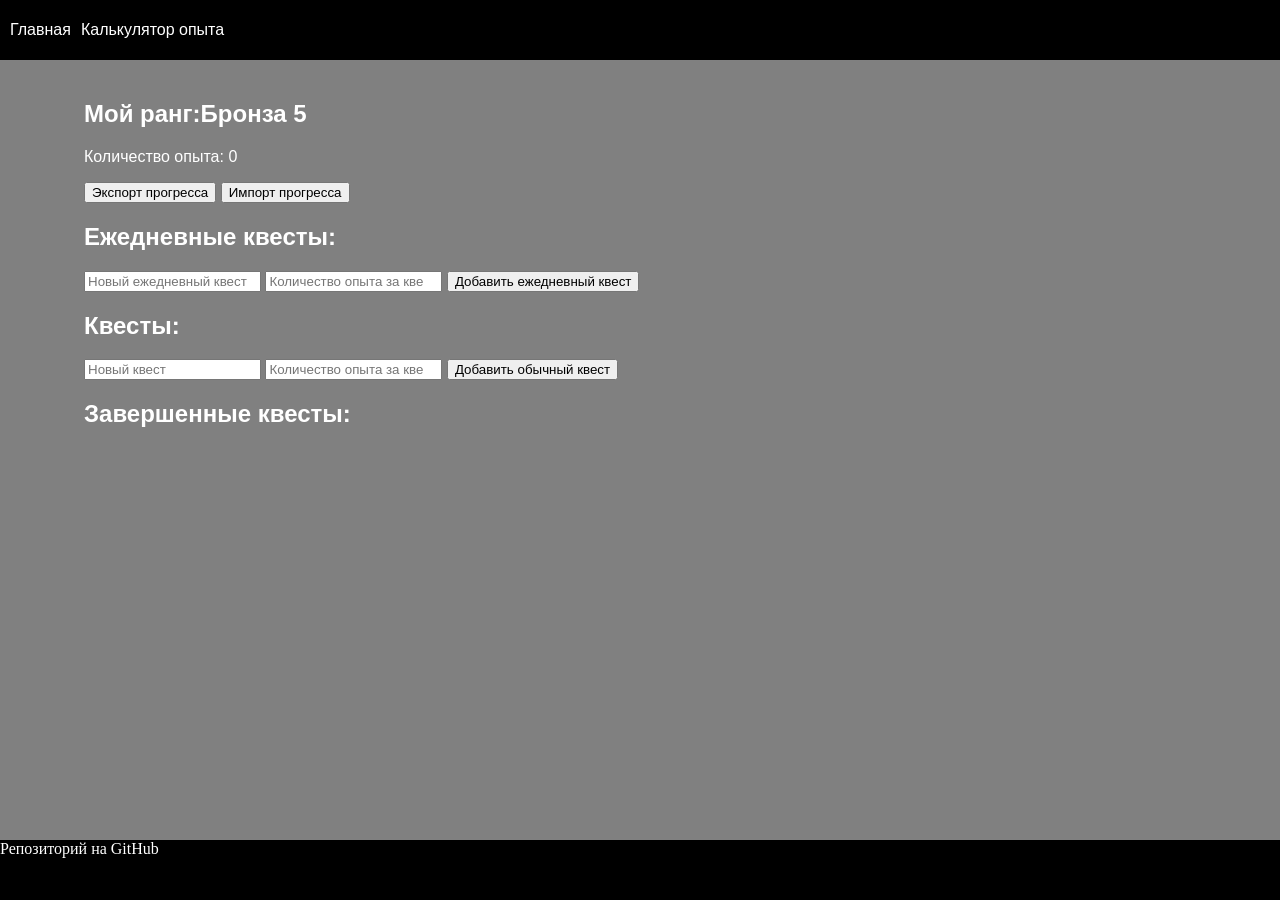
<file: index.html>
<!DOCTYPE html>
<html lang="ru">
    <head>
<meta name="viewport" content="width=device-width, initial-scale=1.0, minimum-scale=1.0, maximum-scale=1.0, user-scalable=no">
        <meta charset="UTF-8">
        <link rel="stylesheet" href="style.css">
         <title>Система прокачки</title>
    </head>
    <body>
        <header>
             <a href="index.html">Главная</a>
        <a href="calc/calc.html">Калькулятор опыта</a>
        </header>
        <main>
            <section id="progress">
            <h2>Мой ранг:<span id="rank"></span></h2>
            <p>Количество опыта: <span id="xp_display"></span> </p>
            <button id="btn_export">Экспорт прогресса</button>
            <input type="file" id="import_file" accept=".json" hidden>
            <button id="btn_import">Импорт прогресса</button>
            </section>

            <section id="daily_quests">
            <h2>Ежедневные квесты:</h2>
            <ul id="daily_quests_list">
            </ul>
             <input id="add_daily_quest" type="text" placeholder="Новый ежедневный квест">
             <input id="exp_daily_quest" type="number" min="0" placeholder="Количество опыта за квест">
            <button id="add_daily_quest_btn">Добавить ежедневный квест</button>
            </section>

            <section id="quests">
            <h2>Квесты:</h2>
            <ul id="quests_list">
            </ul>
            <input id="add_quest" type="text" placeholder="Новый квест">
            <input id="exp_quest" type="number" min="0" placeholder="Количество опыта за квест">
            <button id="add_quest_btn">Добавить обычный квест</button>
            </section>
            
            <section id="complete_quests">
            <h2>Завершенные квесты:</h2>
            <ul id="complete_quests_list">
            </ul>
            </section>
        </main>
        <footer><a target="_blank" href="https://github.com/ceftan/questlog">Репозиторий на GitHub</a></footer>
    <script src="script.js"></script>
    </body>
</html>
</file>
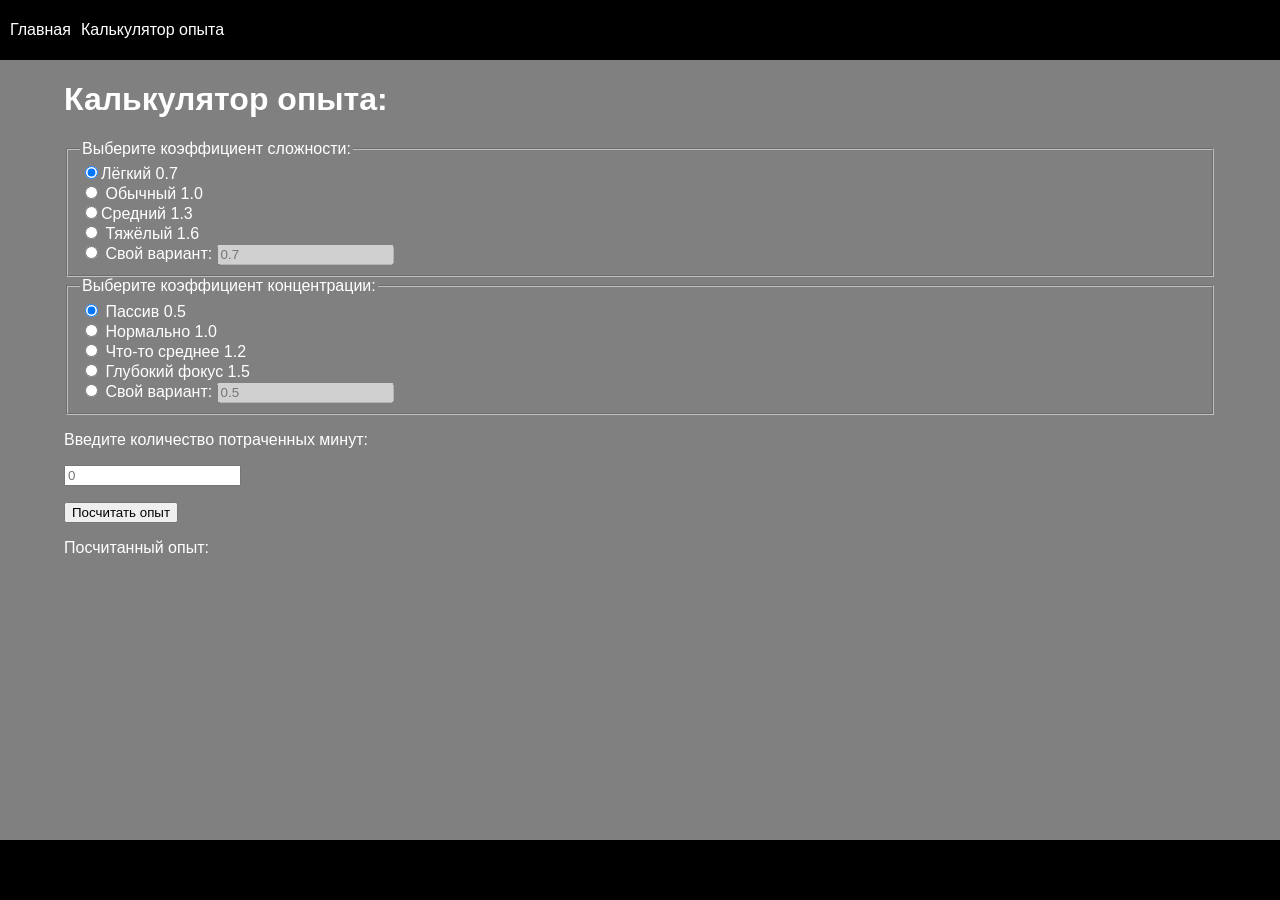
<file: calc/calc.html>
<!DOCTYPE html>
<html>
  <head>
    <title>Калькулятор Опыта</title>
    <link rel="stylesheet" href="calcstyle.css" />
  </head>
  <body>
      <header>
        <a href="../index.html">Главная</a>
        <a href="calc.html">Калькулятор опыта</a>
      </header>
      <main>
          <h1>Калькулятор опыта:</h1>
<form id="kf_diff">
  <fieldset>
    <legend>Выберите коэффициент сложности:</legend>


    <label>
      <input type="radio" name="choice" value="0.7" checked>Лёгкий 0.7
    </label><br>

    <label>
      <input type="radio" name="choice" value="1"> Обычный 1.0
    </label><br>

<label>
      <input type="radio" name="choice" value="1.3">Средний 1.3
    </label><br>

    <label>
      <input type="radio" name="choice" value="1.6"> Тяжёлый 1.6
    </label><br>

    
    <label>
      <input type="radio" name="choice" id="custom_kf_dif_btn" value=""> Свой вариант:
      <input type="number" id="custom_kf_dif" placeholder="0.7" disabled>
    </label>
  </fieldset>
</form>

<form id="kf_conc">
  <fieldset>
    <legend>Выберите коэффициент концентрации:</legend>


    <label>
      <input type="radio" name="choice" value="0.5" checked> Пассив 0.5
    </label><br>

    <label>
      <input type="radio" name="choice" value="1"> Нормально 1.0
    </label><br>

    <label>
      <input type="radio" name="choice" value="1.2"> Что-то среднее 1.2
    </label><br>

    <label>
      <input type="radio" name="choice" value="1.5"> Глубокий фокус 1.5
    </label><br>

    
    <label>
      <input type="radio" name="choice" id="custom_kf_conc_btn" value=""> Свой вариант:
      <input type="number" id="custom_kf_conc" placeholder="0.5" disabled>
    </label>
  </fieldset>
</form>
          <p>Введите количество потраченных минут:</p>
          <input id="quest_time" type="number" placeholder="0" min="1">
          <pre></pre><button id="calc_xp_button">Посчитать опыт</button>
          <p>Посчитанный опыт:<span id="calc_xp"></span></p>
      </main>
      <footer>
      </footer>
      <script src="calc.js"></script>
  </body>
</html>
</file>
<file: style.css>
*, *::before, *::after {
  box-sizing: border-box;
}
html{
    font-size: 16px;
}
main{
    
    margin: 0 auto;
    padding: 20px;
    flex: 1;
    width: 90%;
     font-family:sans-serif;
   
}
footer{
    min-height: 60px;
    background-color: black;
  margin-top: 15px;
}
header{
    min-height: 60px;
    background-color: black;
    width: 100%;
    margin: 0;
    font-family:sans-serif;
   display: flex;
    align-items: center;
    padding: 10px;
    gap: 10px;
}
body{
    min-height: 100dvh;
    color: white;
    background-color: grey;
    display: flex;
    flex-direction: column;
    margin: 0;
    font-size: 1em; 
}

a{
    color: white;
    text-decoration: none;
}
a:visited{
    color: white;
}
</file>
<file: calc/calcstyle.css>
*, *::before, *::after {
  box-sizing: border-box;
}
html{
    font-size: 16px;
}
main{
    
    margin: 0 auto;
    padding: 0px;
    flex: 1;
    width: 90%;
     font-family:sans-serif;
   
}
footer{
    min-height: 60px;
    background-color: black;
    margin-top: 15px;
}
header{
    min-height: 60px;
    background-color: black;
    width: 100%;
    margin: 0;
    font-family: sans-serif;
     display: flex;
    align-items: center;
    padding: 10px;
    gap: 10px;
    
}
body{
    min-height: 100dvh;
    color: white;
    background-color: grey;
    display: flex;
    flex-direction: column;
    margin: 0;
    font-size: 1em; 
}

a{
    color: white;
    text-decoration: none;
}
a:visited{
    color: white;
}
</file>
